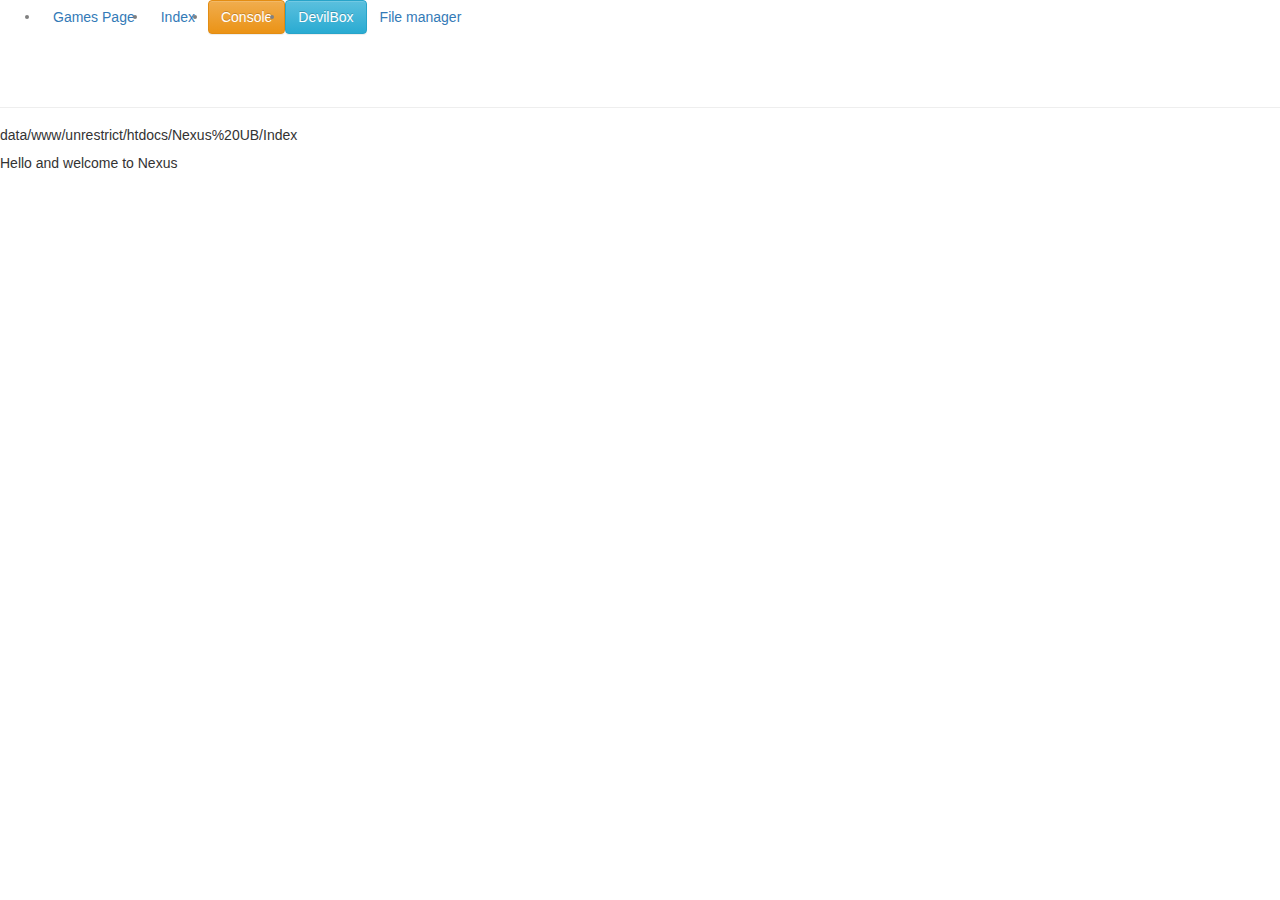
<file: data/www/unrestrict/htdocs/index.html>
<!DOCTYPE html>
 <html class="main">
 <head>
    <link rel="stylesheet" href="styles/style.css">
 	<title>Nexus</title>
 	<meta encoding="UTF-8">
     <!-- Latest compiled and minified CSS -->
<link rel="stylesheet" href="https://cdn.jsdelivr.net/npm/bootstrap@3.4.1/dist/css/bootstrap.min.css" integrity="sha384-HSMxcRTRxnN+Bdg0JdbxYKrThecOKuH5zCYotlSAcp1+c8xmyTe9GYg1l9a69psu" crossorigin="anonymous">

<!-- Optional theme -->
<link rel="stylesheet" href="https://cdn.jsdelivr.net/npm/bootstrap@3.4.1/dist/css/bootstrap-theme.min.css" integrity="sha384-6pzBo3FDv/PJ8r2KRkGHifhEocL+1X2rVCTTkUfGk7/0pbek5mMa1upzvWbrUbOZ" crossorigin="anonymous">

<!-- Latest compiled and minified JavaScript -->
<script src="https://cdn.jsdelivr.net/npm/bootstrap@3.4.1/dist/js/bootstrap.min.js" integrity="sha384-aJ21OjlMXNL5UyIl/XNwTMqvzeRMZH2w8c5cRVpzpU8Y5bApTppSuUkhZXN0VxHd" crossorigin="anonymous"></script>
<script src="https://cdn.jsdelivr.net/npm/jquery@3.6.3/dist/jquery.min.js" integrity="sha256-pvPw+upLPUjgMXY0G+8O0xUf+/Im1MZjXxxgOcBQBXU=" crossorigin="anonymous"></script>
 </head>
 <body class="main">
   <div id="Navbar">
      <ul>
         <li>
            <a href="games.html" class="btn btn-outline-success">Games Page</a>
         </li>
         <li>
            <a href="index.html" class="btn btn-outline-success">Index</a>
         </li>
         <li>
            <a href="console.php" class="btn btn-warning" >Console</a>
         </li>
         <li>
            <a href="https://localhost/index.html" class="btn btn-info">DevilBox</a>
         </li>
         <ul>
            <a href="files/filemanager.php" class="btn btn-wanring">File manager</a>
         </ul>
      </ul>
   </div>
  	<h2 class="whitespace">.</h2>
   <hr>
   <h5>data/www/unrestrict/htdocs/Nexus%20UB/Index</h5>
  	<p>Hello and welcome to Nexus</p>
  </body>
  </html>
</file>
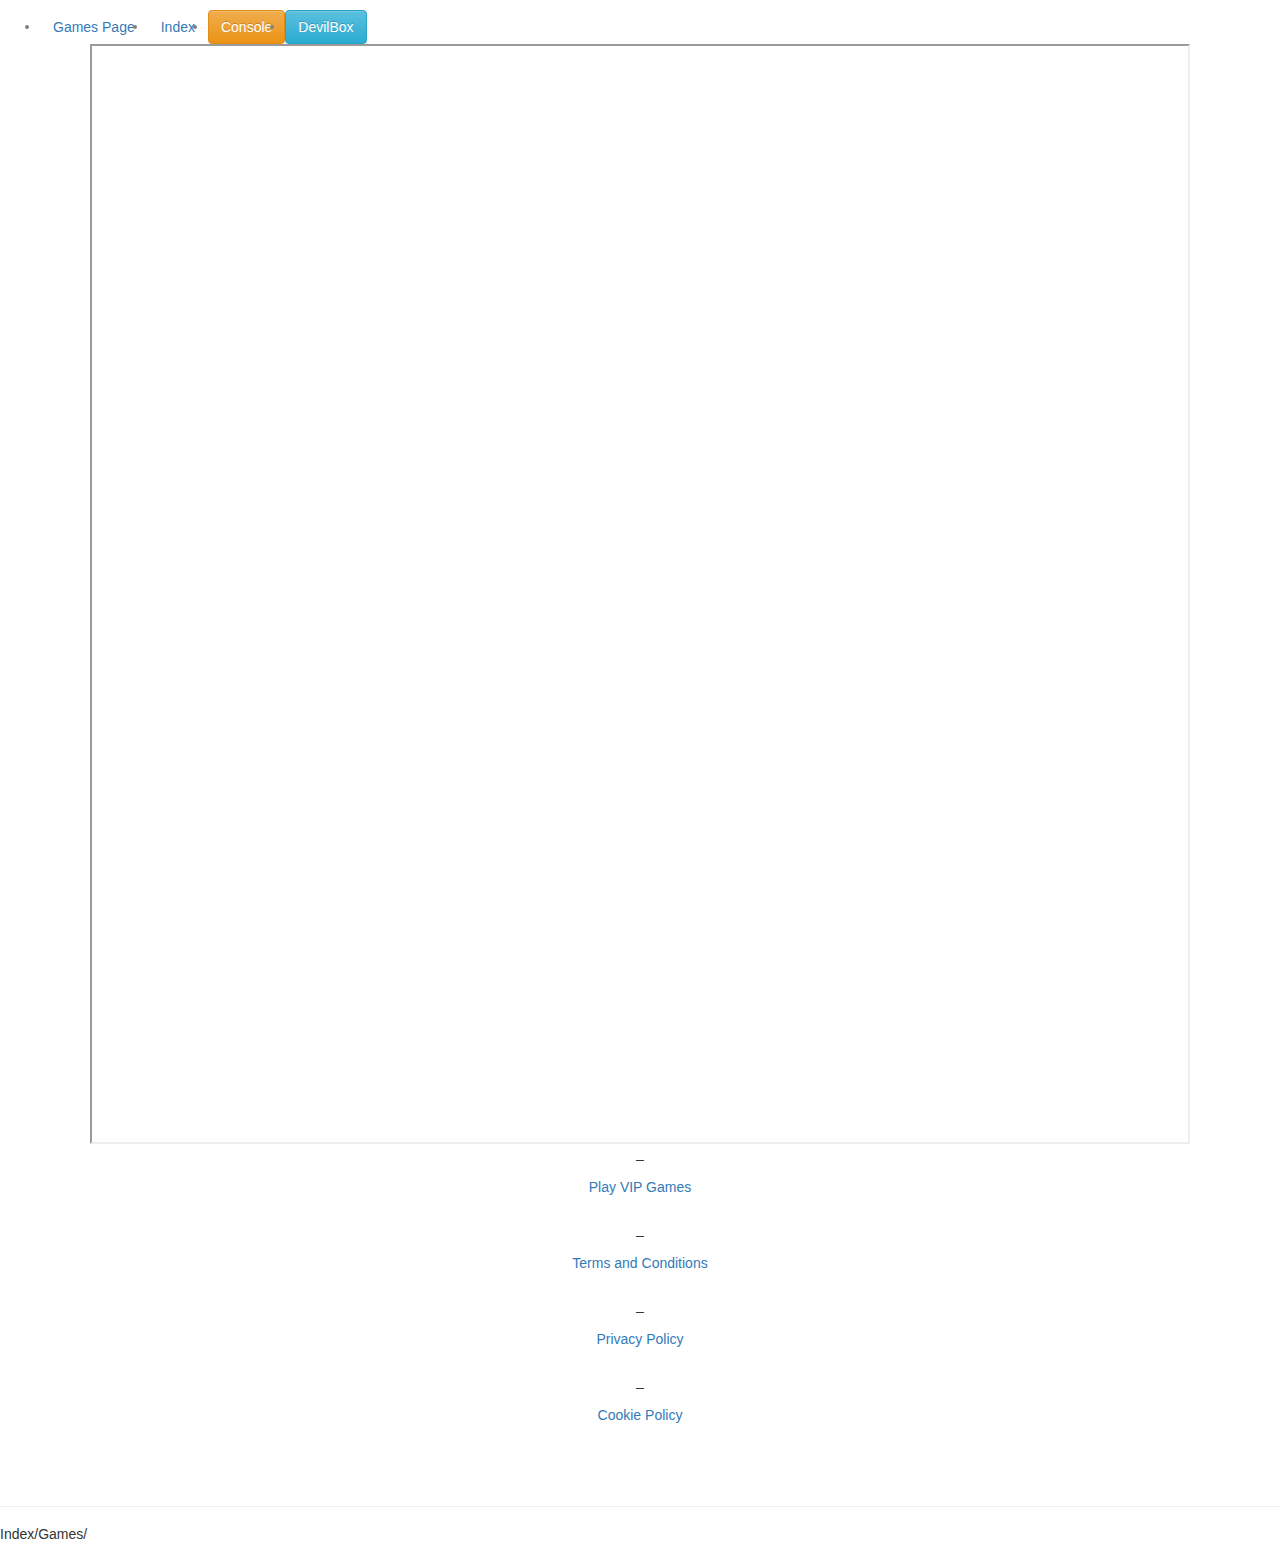
<file: data/www/unrestrict/htdocs/games.html>
<!DOCTYPE html>
 <html class="main">
 	<head>
 		<title>Nexus Games</title>
 		<link rel="stylesheet" href="styles/style.css">
        <!-- Latest compiled and minified CSS -->
<link rel="stylesheet" href="https://cdn.jsdelivr.net/npm/bootstrap@3.4.1/dist/css/bootstrap.min.css" integrity="sha384-HSMxcRTRxnN+Bdg0JdbxYKrThecOKuH5zCYotlSAcp1+c8xmyTe9GYg1l9a69psu" crossorigin="anonymous">

<!-- Optional theme -->
<link rel="stylesheet" href="https://cdn.jsdelivr.net/npm/bootstrap@3.4.1/dist/css/bootstrap-theme.min.css" integrity="sha384-6pzBo3FDv/PJ8r2KRkGHifhEocL+1X2rVCTTkUfGk7/0pbek5mMa1upzvWbrUbOZ" crossorigin="anonymous">

<!-- Latest compiled and minified JavaScript -->
<script src="https://cdn.jsdelivr.net/npm/bootstrap@3.4.1/dist/js/bootstrap.min.js" integrity="sha384-aJ21OjlMXNL5UyIl/XNwTMqvzeRMZH2w8c5cRVpzpU8Y5bApTppSuUkhZXN0VxHd" crossorigin="anonymous"></script>
<script src="https://cdn.jsdelivr.net/npm/jquery@3.6.3/dist/jquery.min.js" integrity="sha256-pvPw+upLPUjgMXY0G+8O0xUf+/Im1MZjXxxgOcBQBXU=" crossorigin="anonymous"></script>
 	</head>
 	<body class="main">
 		<div id="Navbar">
            <ul>
 				<li>
 					<a href="games.html" class="btn btn-secondary">Games Page</a>
 				</li>
                <li>
                    <a href="index.html" class="btn btn-secondary">Index</a>
                </li>
                <li>
                    <a href="console.html" class="btn btn-warning">Console</a>
                </li>
                <li>
            <a href="https://localhost/index.html" class="btn btn-info">DevilBox</a>
         </li>
            </ul>
            <div style="text-align:center">
<iframe src="https://vipgames.com/play/?affiliateId=embed/#/games" height="1100" width="1100"></iframe>
<p>
    –<a href="https://www.vipgames.com/" target="_blank" rel="noopener">Play VIP Games</a><br />
    –<a href="https://vipgames.com/terms-of-use/" target="_blank" rel="noopener">Terms and Conditions</a><br />
    –<a href="https://vipgames.com/privacy-policy/" target="_blank" rel="noopener">Privacy Policy</a><br />
    –<a href="https://vipgames.com/cookies/" target="_blank" rel="noopener">Cookie Policy</a>
</p> 
</div>
 		</div>
        <h2 class="whitespace">.</h2>
 		<hr>
        <h5>Index/Games/</h5>
 	</body>
 </html>
</file>
<file: data/www/unrestrict/htdocs/styles/style.css>
body {
	background-color: gray;
}

li {
  float: left;
  color: gray;
}

a {
  display: block;
  padding: 8px;
  background-color: #dddddd;
}

h2.whitespace {
color: white;
}
#terminal {
    background-color: #000;
    color: #0f0;
    font-family: 'Lucida Console', Monaco, monospace;
    font-size: 14px;
    padding: 10px;
}
</file>
